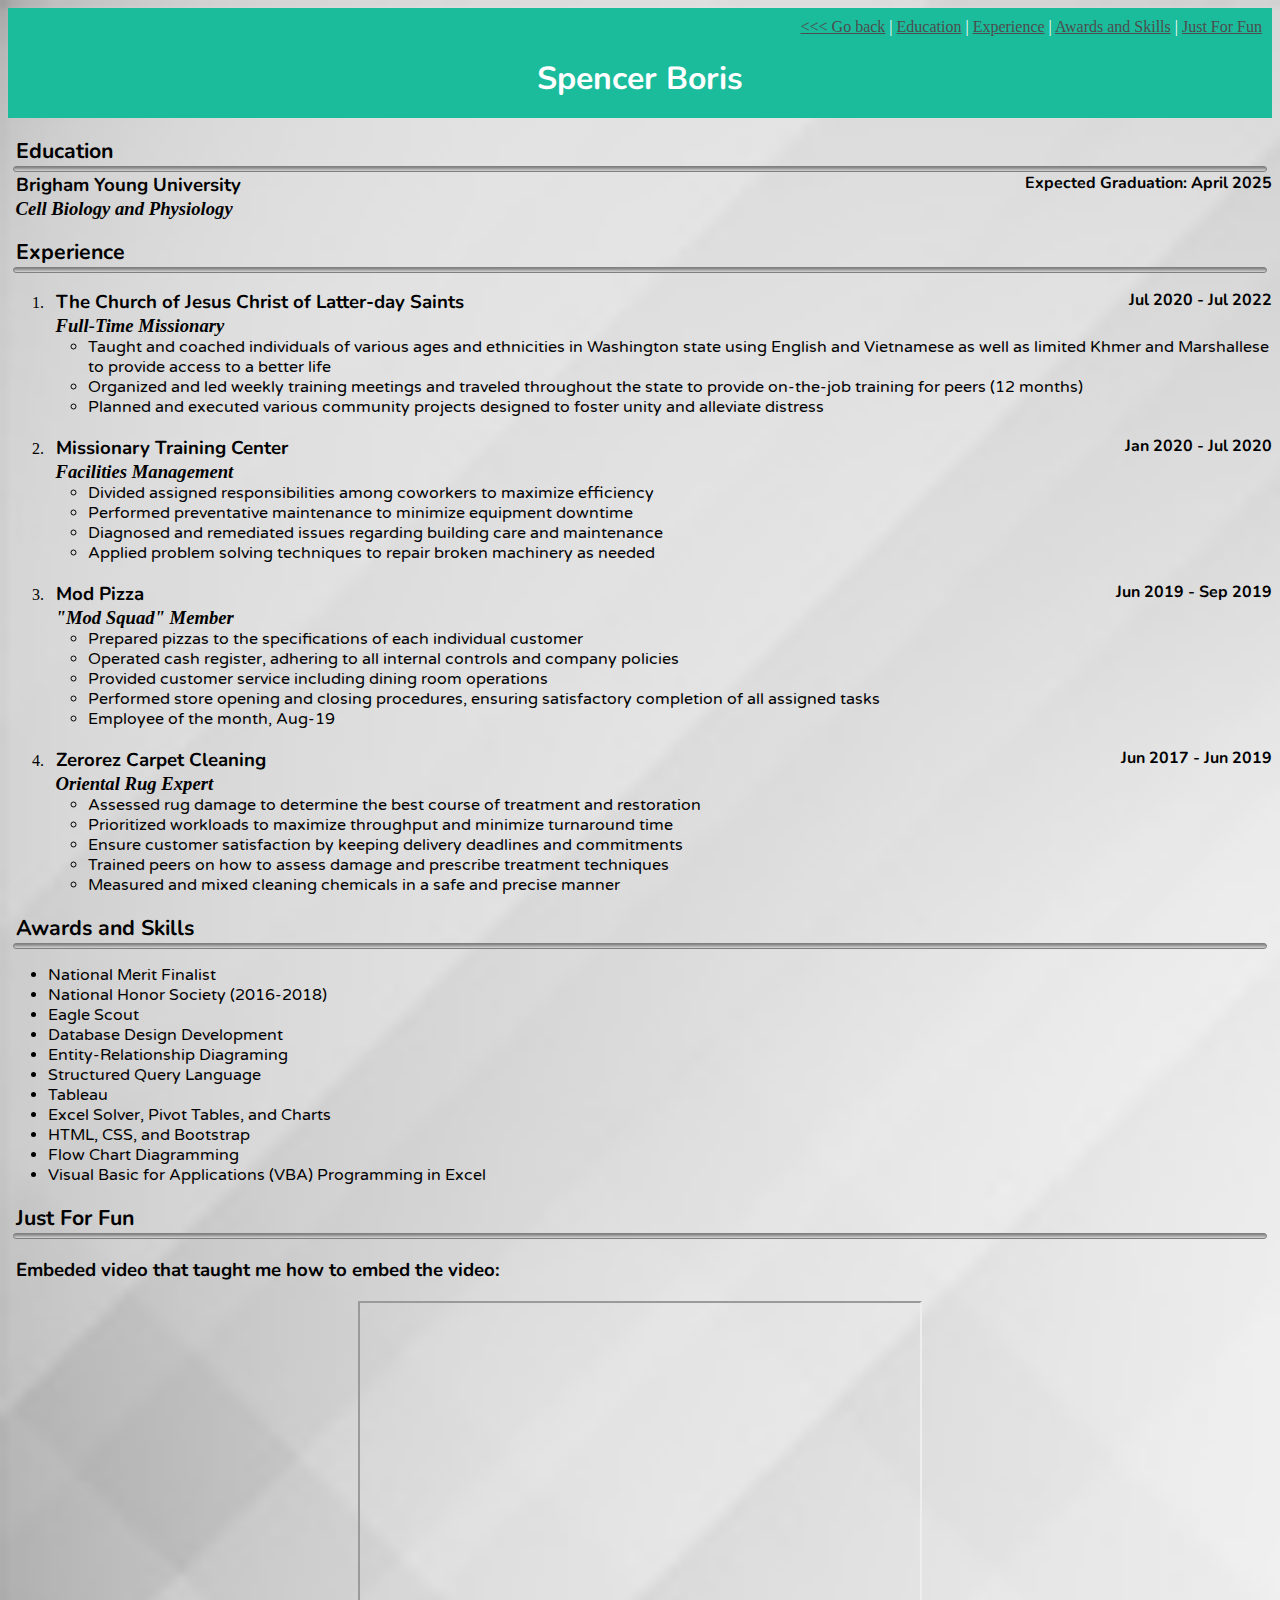
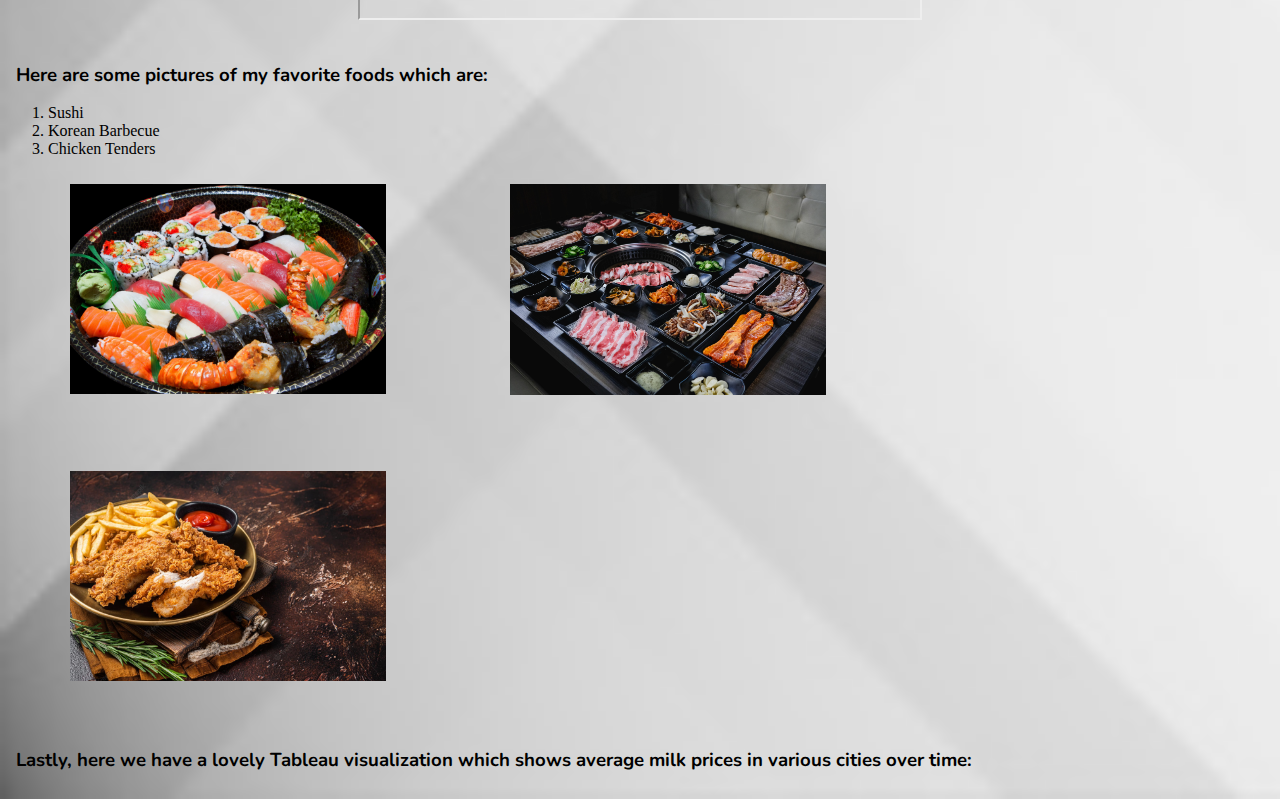
<file: html/resume.html>
<!DOCTYPE html>
<html lang="en">
<head>
    <meta charset="UTF-8">
    <meta http-equiv="X-UA-Compatible" content="IE=edge">
    <meta name="viewport" content="width=device-width, initial-scale=1.0">
    <title>Spencer Boris's Resume</title>
    <link rel="icon" type="image/x-icon" href="../assets/resume_icon.ico">
    <link rel="stylesheet" href="../css/styles2.css">
</head>
<body class="bgResume">
    <div class="header">
        <div class="topLinks">
            <a href="../index.html">&lt;&lt;&lt; Go back</a> |        
            <a href="#edu">Education</a> |
            <a href="#exp">Experience</a> |
            <a href="#awa">Awards and Skills</a> |
            <a href="#jff">Just For Fun</a>
        </div>
        <h1 class="center-text">Spencer Boris</h1>
    </div>
    
    <h2 class="heading" id="edu">Education</h2>
    <hr class="hrLine">
    <h4 class="under-heading">Brigham Young University</h4>
        <h4 class="dates">Expected Graduation: April 2025</h4>
    <h4 class="subheading">Cell Biology and Physiology</h4>
    <h2 class="heading" id="exp">Experience</h2>
    <hr class="hrLine">
    <ol>
        <li>
            <h4 class="under-heading">The Church of Jesus Christ of Latter-day Saints</h4>
                <h4 class="dates">Jul 2020 - Jul 2022</h4>
            <h4 class="subheading">Full-Time Missionary</h4>
            <ul class="listItems">
                <li>Taught and coached individuals of various ages and ethnicities in Washington state using English and Vietnamese as well as limited Khmer and Marshallese to provide access to a better life</li>
                <li>Organized and led weekly training meetings and traveled throughout the state to provide on-the-job training for peers (12 months)</li>
                <li>Planned and executed various community projects designed to foster unity and alleviate distress</li>
            </ul><br>
        </li>
        <li>
            <h4 class="under-heading">Missionary Training Center</h4>
                <h4 class="dates">Jan 2020 - Jul 2020</h4>
            <h4 class="subheading">Facilities Management</h4>
            <ul class="listItems">
                <li>Divided assigned responsibilities among coworkers to maximize efficiency</li>
                <li>Performed preventative maintenance to minimize equipment downtime</li>
                <li>Diagnosed and remediated issues regarding building care and maintenance</li>
                <li>Applied problem solving techniques to repair broken machinery as needed</li>
            </ul><br>
        </li>
        <li>
            <h4 class="under-heading">Mod Pizza</h4>
                <h4 class="dates">Jun 2019 - Sep 2019</h4>
            <h4 class="subheading">"Mod Squad" Member</h4>
            <ul class="listItems">
                <li>Prepared pizzas to the specifications of each individual customer</li>
                <li>Operated cash register, adhering to all internal controls and company policies</li>
                <li>Provided customer service including dining room operations</li>
                <li>Performed store opening and closing procedures, ensuring satisfactory completion of all assigned tasks</li>
                <li>Employee of the month, Aug-19</li>
            </ul><br>
        </li>
        <li>
            <h4 class="under-heading">Zerorez Carpet Cleaning</h4>
                <h4 class="dates">Jun 2017 - Jun 2019</h4>
            <h4 class="subheading">Oriental Rug Expert</h4>
            <ul class="listItems">
                <li>Assessed rug damage to determine the best course of treatment and restoration</li>
                <li>Prioritized workloads to maximize throughput and minimize turnaround time</li>
                <li>Ensure customer satisfaction by keeping delivery deadlines and commitments</li>
                <li>Trained peers on how to assess damage and prescribe treatment techniques</li>
                <li>Measured and mixed cleaning chemicals in a safe and precise manner</li>
            </ul>
        </li>
    </ol>
    <h2 class="heading" id="awa">Awards and Skills</h2>
    <hr class="hrLine">
    <ul class="listItems">
        <li>National Merit Finalist</li>
        <li>National Honor Society (2016-2018)</li>
        <li>Eagle Scout</li>
        <li>Database Design Development</li>
        <li>Entity-Relationship Diagraming</li>
        <li>Structured Query Language</li>
        <li>Tableau</li>
        <li>Excel Solver, Pivot Tables, and Charts</li>
        <li>HTML, CSS, and Bootstrap</li>
        <li>Flow Chart Diagramming</li>
        <li>Visual Basic for Applications (VBA) Programming in Excel</li>
        
    </ul>
    <h2 class="heading" id="jff">Just For Fun</h2>
    <hr class="hrLine"><br>
    <h4 class="under-heading">Embeded video that taught me how to embed the video:</h4><br><br>
    <div class="center-text">    
        <iframe width="560" height="315" src="https://www.youtube.com/embed/9YffrCViTVk" title="YouTube video player"  allow="accelerometer; autoplay; clipboard-write; encrypted-media; gyroscope; picture-in-picture" allowfullscreen></iframe>
    </div><br><br>

    <h4 class="under-heading">Here are some pictures of my favorite foods which are:</h4>
        <ol>
            <li>Sushi</li>
            <li>Korean Barbecue</li>
            <li>Chicken Tenders</li>
        </ol>

    <div class="row">
        <div class="column">
          <img src="../assets/img/fav_food.jpeg" alt="Sushi" style="width:100%">
        </div>
        <div class="column">
          <img src="../assets/img/fav_food2.jpg" alt="Korean Barbecue" style="width:100%">
        </div>
        <div class="column">
          <img src="../assets/img/fav_food3.jpeg" alt="Chicken Tenders" style="width:100%">
        </div>
      </div>

      <h4 class="under-heading">Lastly, here we have a lovely Tableau visualization which shows average milk prices in various cities over time:</h4> <br> <br>
      <div class='tableauPlaceholder' id='viz1671053435588' style='position: relative'><noscript><a href='#'><img alt='Dashboard ' src='https:&#47;&#47;public.tableau.com&#47;static&#47;images&#47;Th&#47;TheAveragePriceofMilk&#47;Dashboard&#47;1_rss.png' style='border: none'></a></noscript><object data="https:&#47;&#47;public.tableau.com&#47;static&#47;images&#47;Th&#47;TheAveragePriceofMilk&#47;Dashboard&#47;1_rss.png" type="text/html" class='tableauViz'  style='display:none;'><param name='host_url' value='https%3A%2F%2Fpublic.tableau.com%2F'> <param name='embed_code_version' value='3'> <param name='site_root' value=''><param name='name' value='TheAveragePriceofMilk&#47;Dashboard'><param name='tabs' value='no'><param name='toolbar' value='yes'><param name='static_image' value='https:&#47;&#47;public.tableau.com&#47;static&#47;images&#47;Th&#47;TheAveragePriceofMilk&#47;Dashboard&#47;1.png'> <param name='animate_transition' value='yes'><param name='display_static_image' value='yes'><param name='display_spinner' value='yes'><param name='display_overlay' value='yes'><param name='display_count' value='yes'><param name='language' value='en-US'></object></div>                <script>                    var divElement = document.getElementById('viz1671053435588');                    var vizElement = divElement.getElementsByTagName('object')[0];                    vizElement.style.width='1450px';vizElement.style.height='977px';                    var scriptElement = document.createElement('script');                    scriptElement.src = 'https://public.tableau.com/javascripts/api/viz_v1.js';                    vizElement.parentNode.insertBefore(scriptElement, vizElement);                </script>

</body>
</html>
</file>
<file: css/styles2.css>
@import url('https://fonts.googleapis.com/css?family=Varela+Round');
@import url('https://fonts.googleapis.com/css?family=Nunito:200,200i,300,300i,400,400i,600,600i,700,700i,800,800i,900,900i');

.center-text {
    text-align: center;
    font-family: Nunito;
}

.heading {
    font-family: Nunito;
    text-align: left;
    padding-left: .2cm;
    font-size: 16pt;
    font-weight: bold;
    color: black;
    margin-bottom: 0%;
}

.hrLine {
    border: 1px solid grey;
    border-radius: 8px;
    height: 4px;
    width: 99%;
    background: linear-gradient(to bottom, grey,lightgrey);
    margin-top: 0%;
    margin-bottom: 0%;
}

.under-heading {
    font-family: Nunito;
    text-align: left;
    padding-left: .2cm;
    font-size: 14pt;
    font-weight: bold;
    margin-bottom: 0%;
    margin-top: 0%;
    padding-bottom: 0;
    border-top:0mm;
    display: inline;
}

.subheading {
    text-align: left;
    padding-left: .2cm;
    font-size: 14pt;
    font-style: italic;
    margin-bottom: 0%;
    margin-top: 0%;
    padding-bottom: 0;
    border-top:0mm;
}

.dates {
    font-family: Nunito;
    float: right;
    display: inline;
    margin-top: 0%;
}

.listItems {
    font-family: Varela Round;
}

.bgResume{
    background-image:url('../assets/img/bg_resume.jpg') ;
    background-size: cover;
}

.topLinks {
    text-align: right;
}


.header {
        padding: 10px;
        background: #1abc9c;
        color: white;
        height: 90px;
}


.column {
    float: left;
    width: 25%;
    padding: 62px;
    padding-top: 10px;
}

.row::after {
    content: "";
    clear: both;
    display: table;
}

a:link {
    color: rgb(77, 77, 77);
}

a:visited {
    color: rgb(108, 101, 204);
}
</file>
